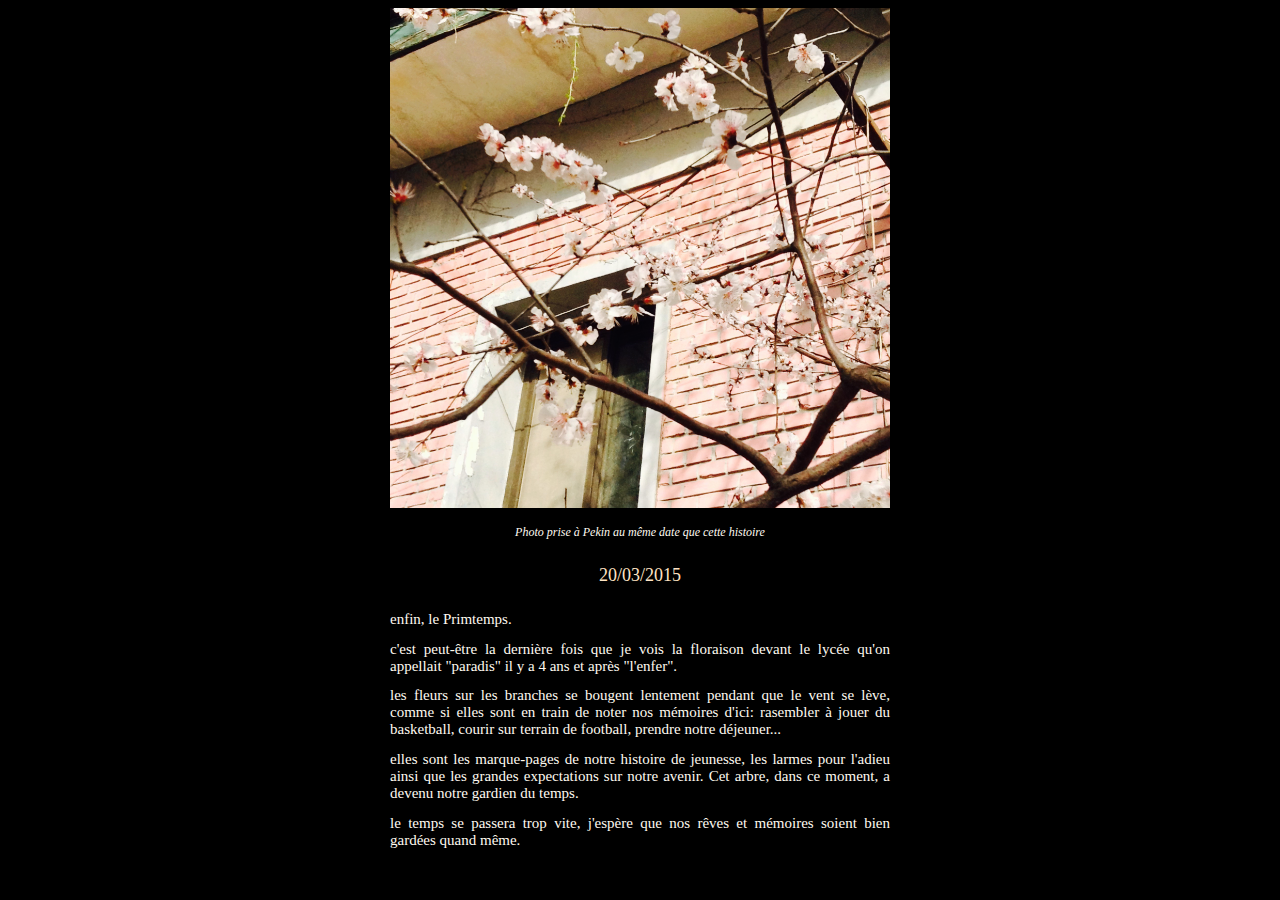
<file: 001.html>
<!doctype html>
<html>
<head> 
<meta charset="UTF-8">
    <title> 20/03/2015 </title>
    <link rel="stylesheet" type="text/css" href="styles.css"/>
<style class="link">
    a:link, a:visited {
        background-color: black;
        color: blanchedalmond;
        font-size: 15px;
        font-family: "Gill Sans";
        font-weight: 300;
        padding: 5px 10px;
        text-align: center;
        text-decoration: none;
        display: inline-block;
    }
    
    a:hover, a:active {
        color: lightblue;
    }
    </style>
    </head>
    
<body bgcolor="black" onload="myFunction">
    <img id="2003" class="imgClass" img src="img/2015-03-20%20150341.jpg" width="500" height="500"/>
    <p class="ClassTips"> <em> Photo prise à Pekin au même date que cette histoire </em> </p>
    <p class="date"> 20/03/2015 </p>
    <p class="Class1"> enfin, le <b>P</b>rimtemps. </p>
        <p class="Class1"> c'est peut-être la dernière fois qu<b>e</b> je vois la floraison devant le lycée qu'on appellait "paradis" il y a 4 ans et après "l'enfer".</p> 
        <p class="Class1"> les fleurs sur les br<b>a</b>nches se bougent lentement pendant que le vent se lève, comme si elles sont en train de noter nos mémoires d'ici: rasembler à jouer du basketball, courir sur terrain de football, prendre notre déjeuner... </p>
    <p class="Class1"> elles sont les marque-pages de notre histoire de jeunesse, les larmes pour l'adieu ainsi que les grandes expe<b>c</b>tations sur notre avenir. Cet arbre, dans ce moment, a devenu notre gardien du temps. </p>
        <p class="Class1"> le t<b>e</b>mps se passera trop vite, j'espère que nos rêves et mémoires soient bien gardées quand même. </p>
    <br>
    
    </body> 
</html>
</file>
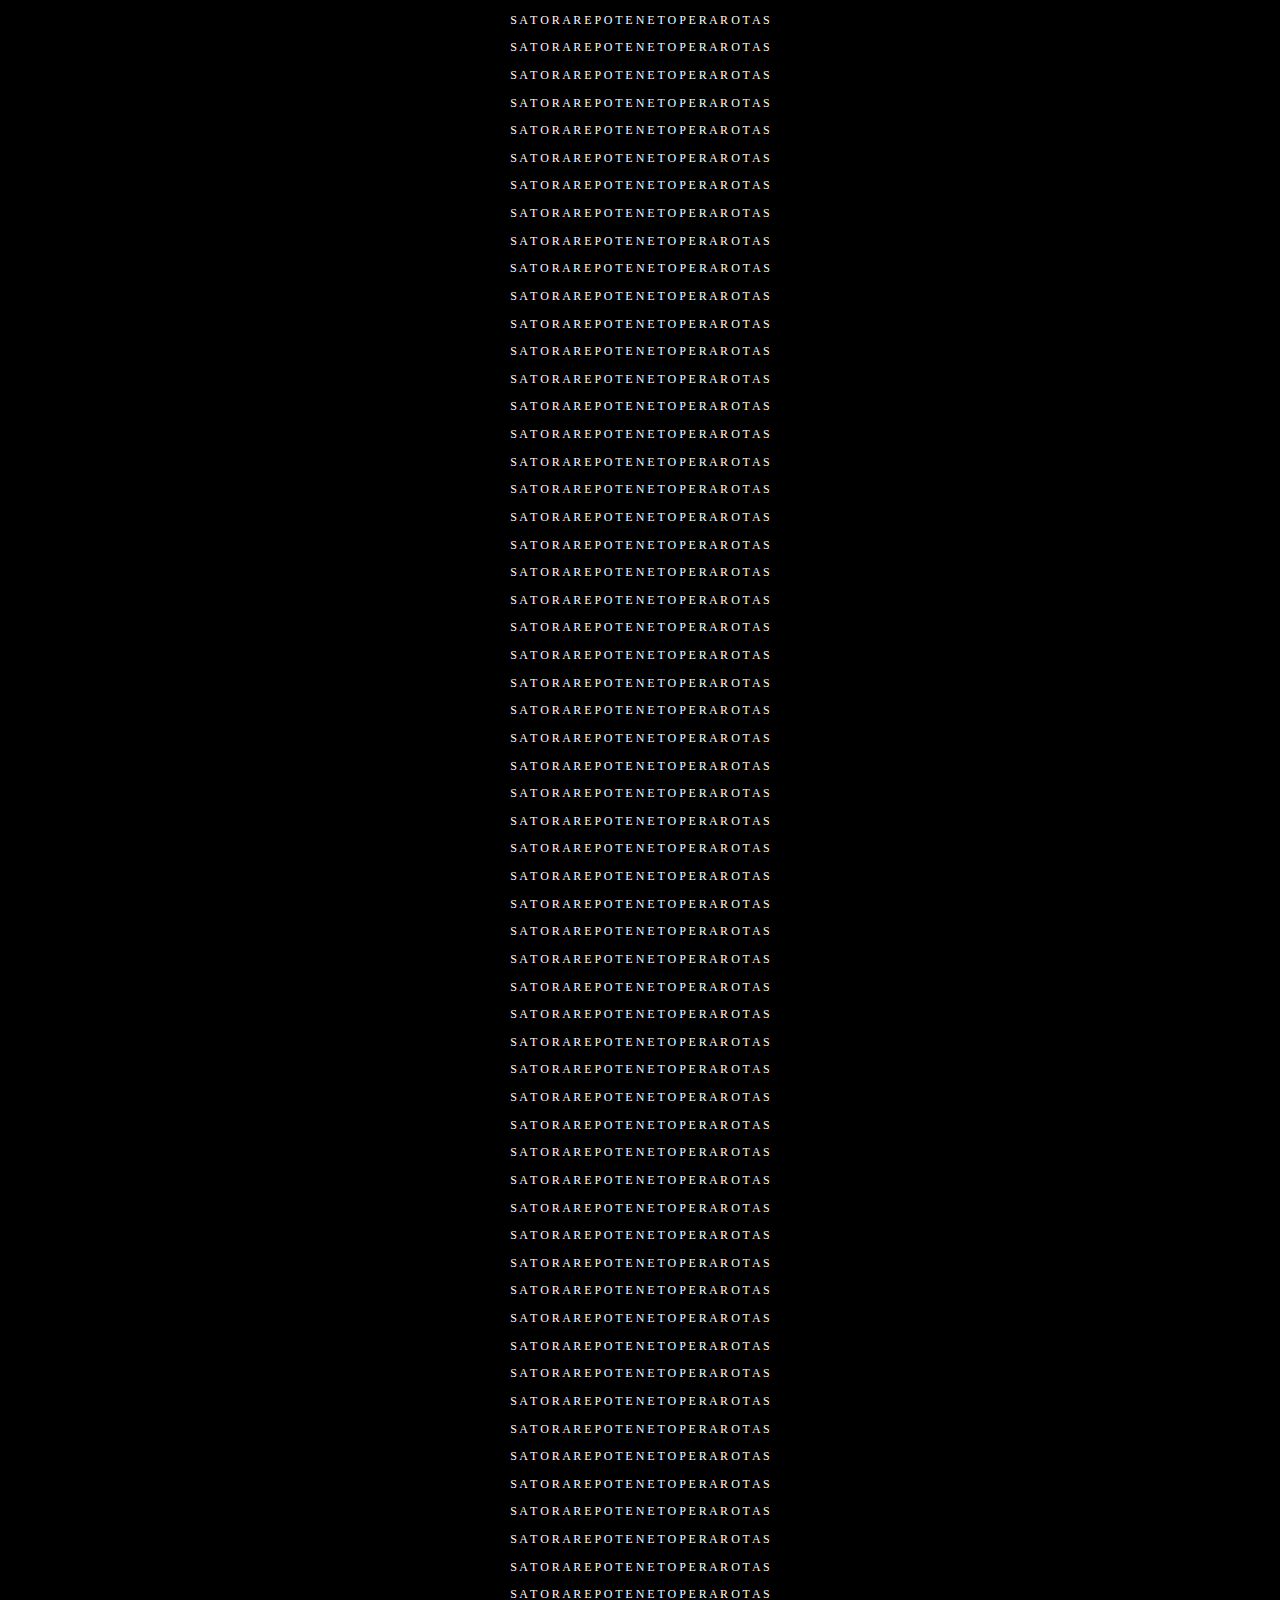
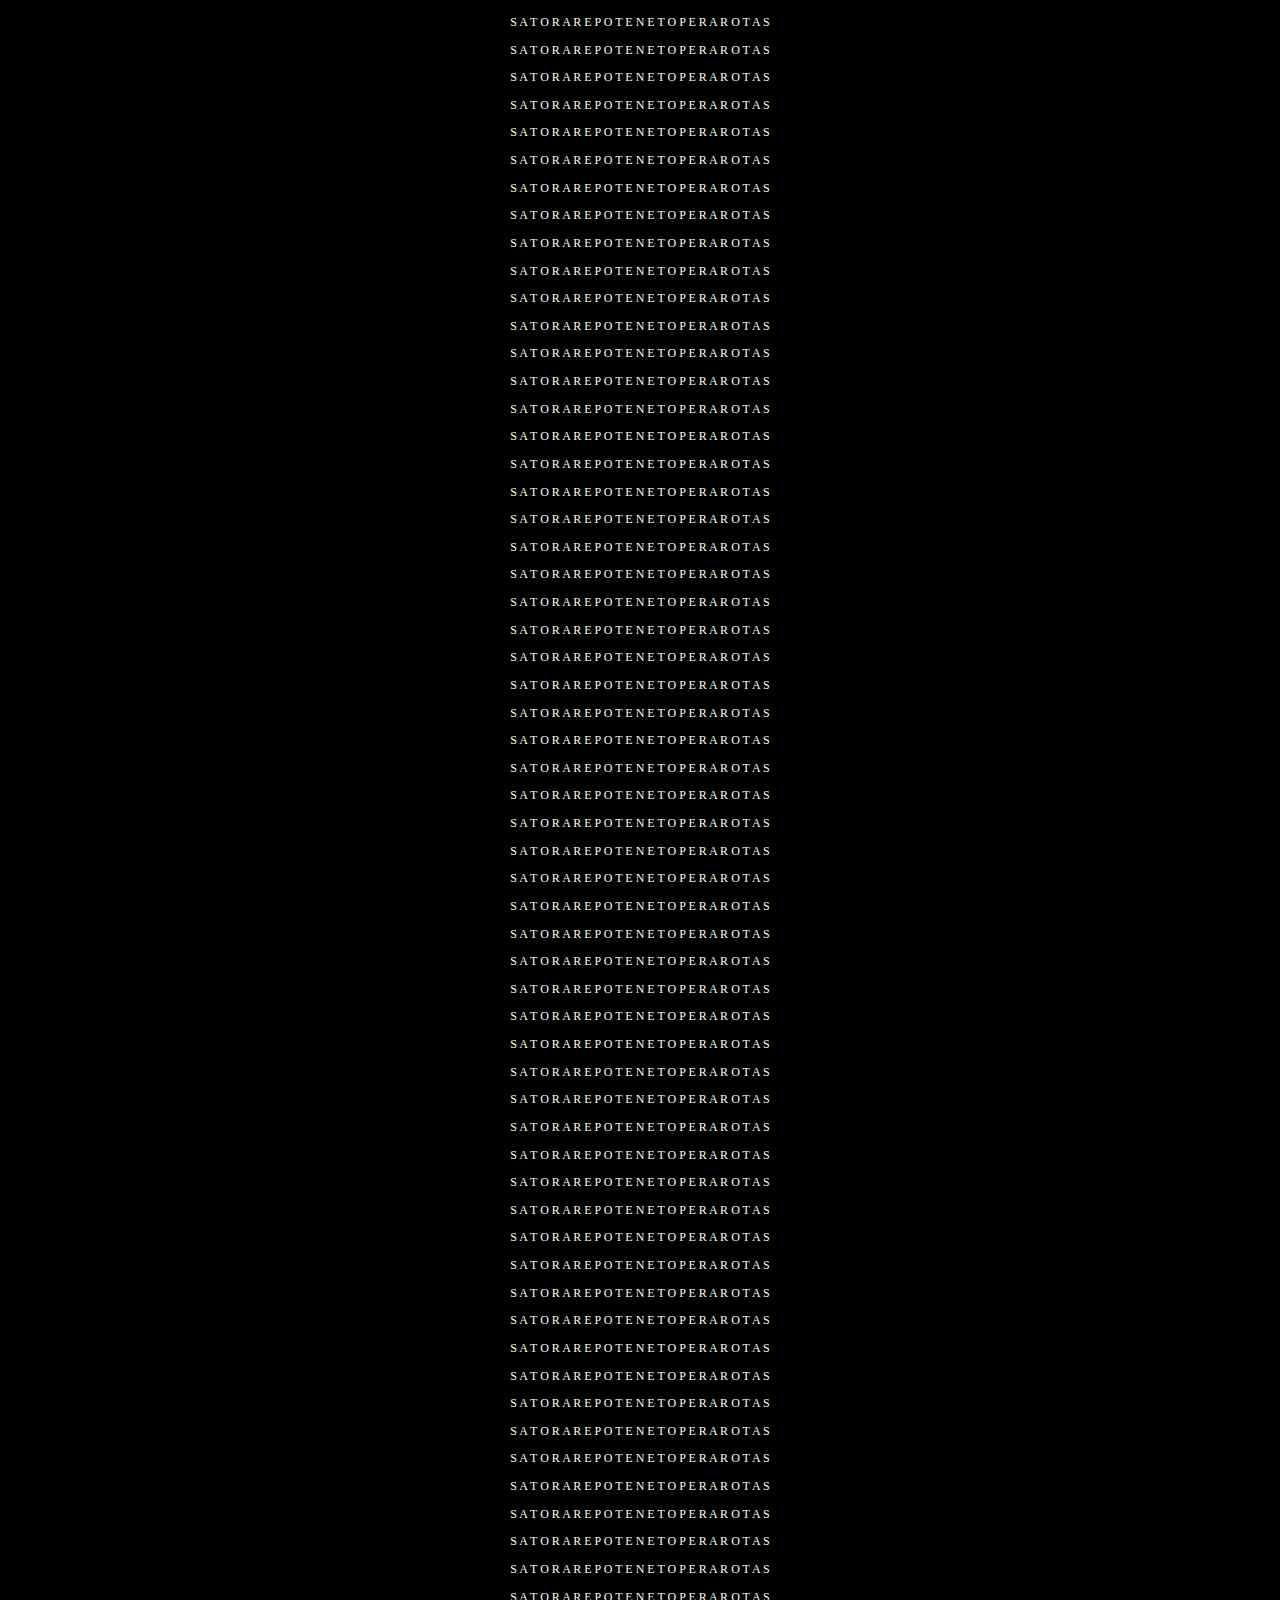
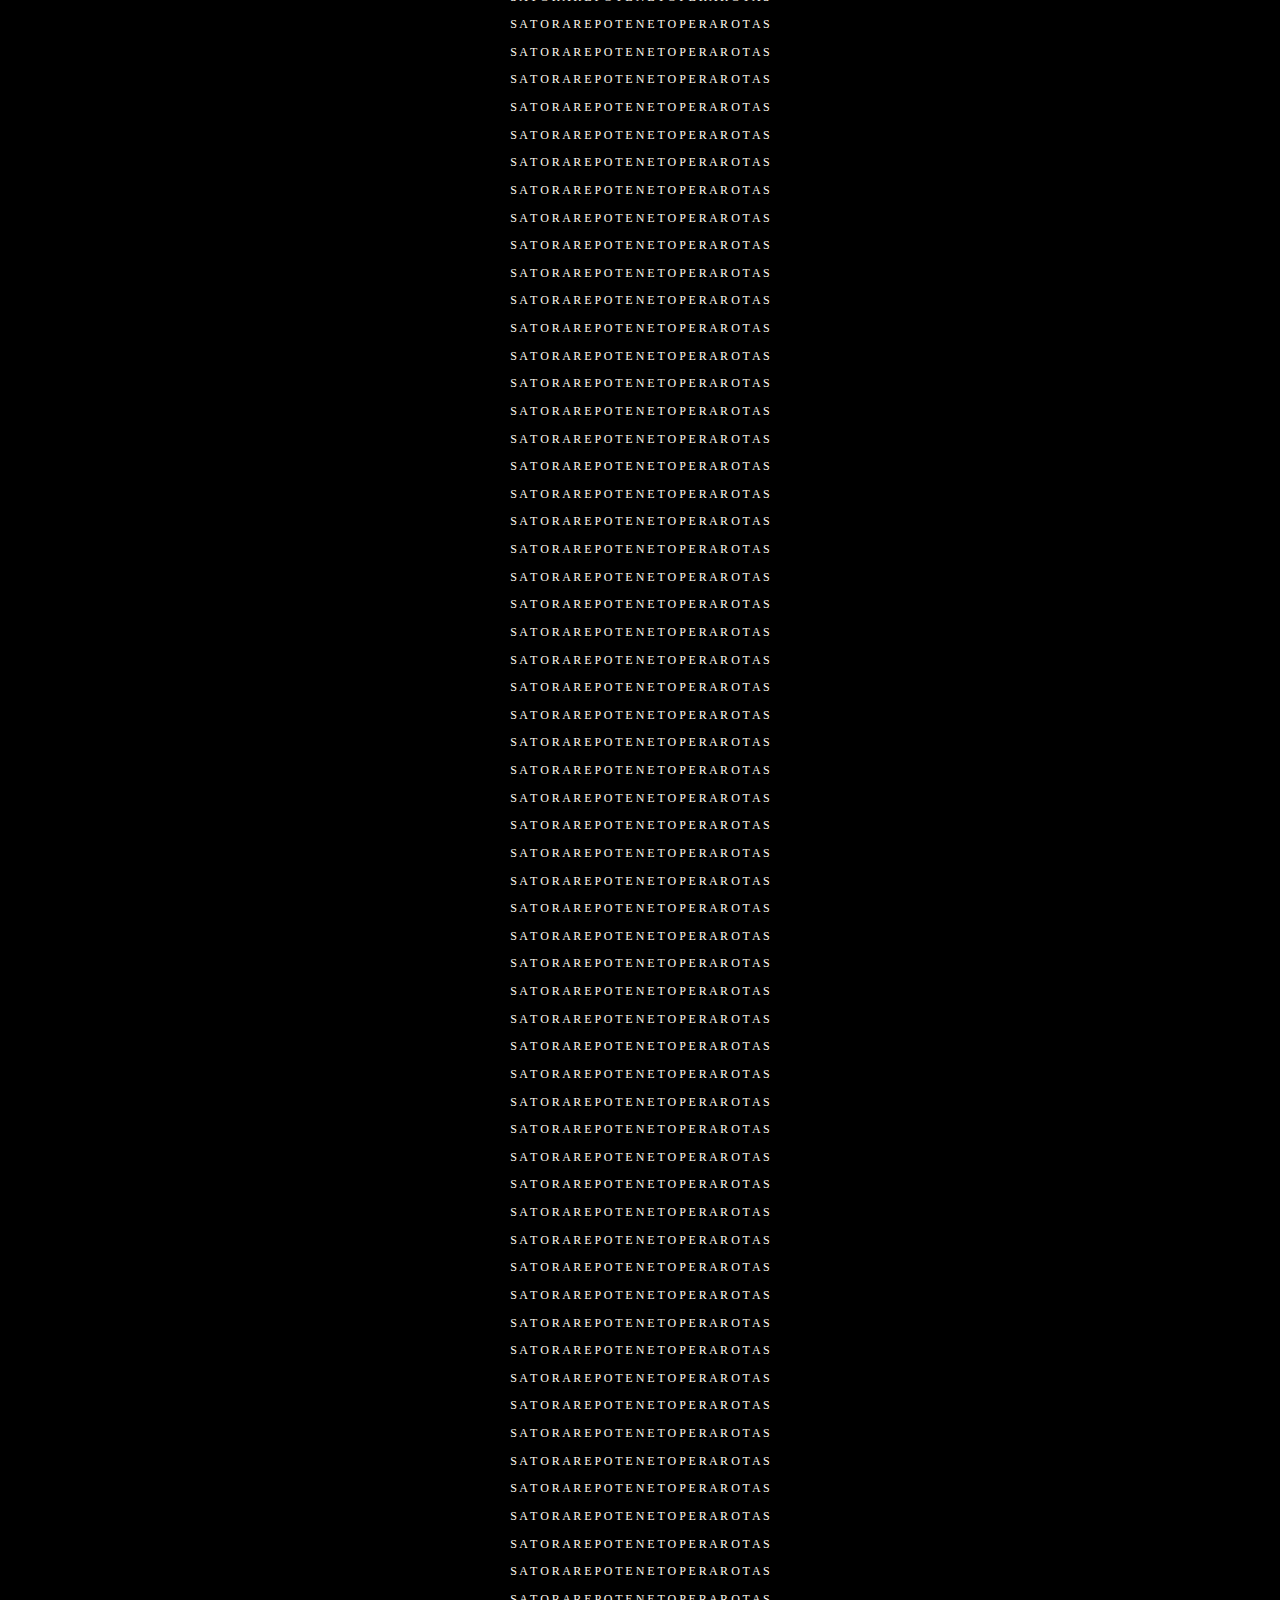
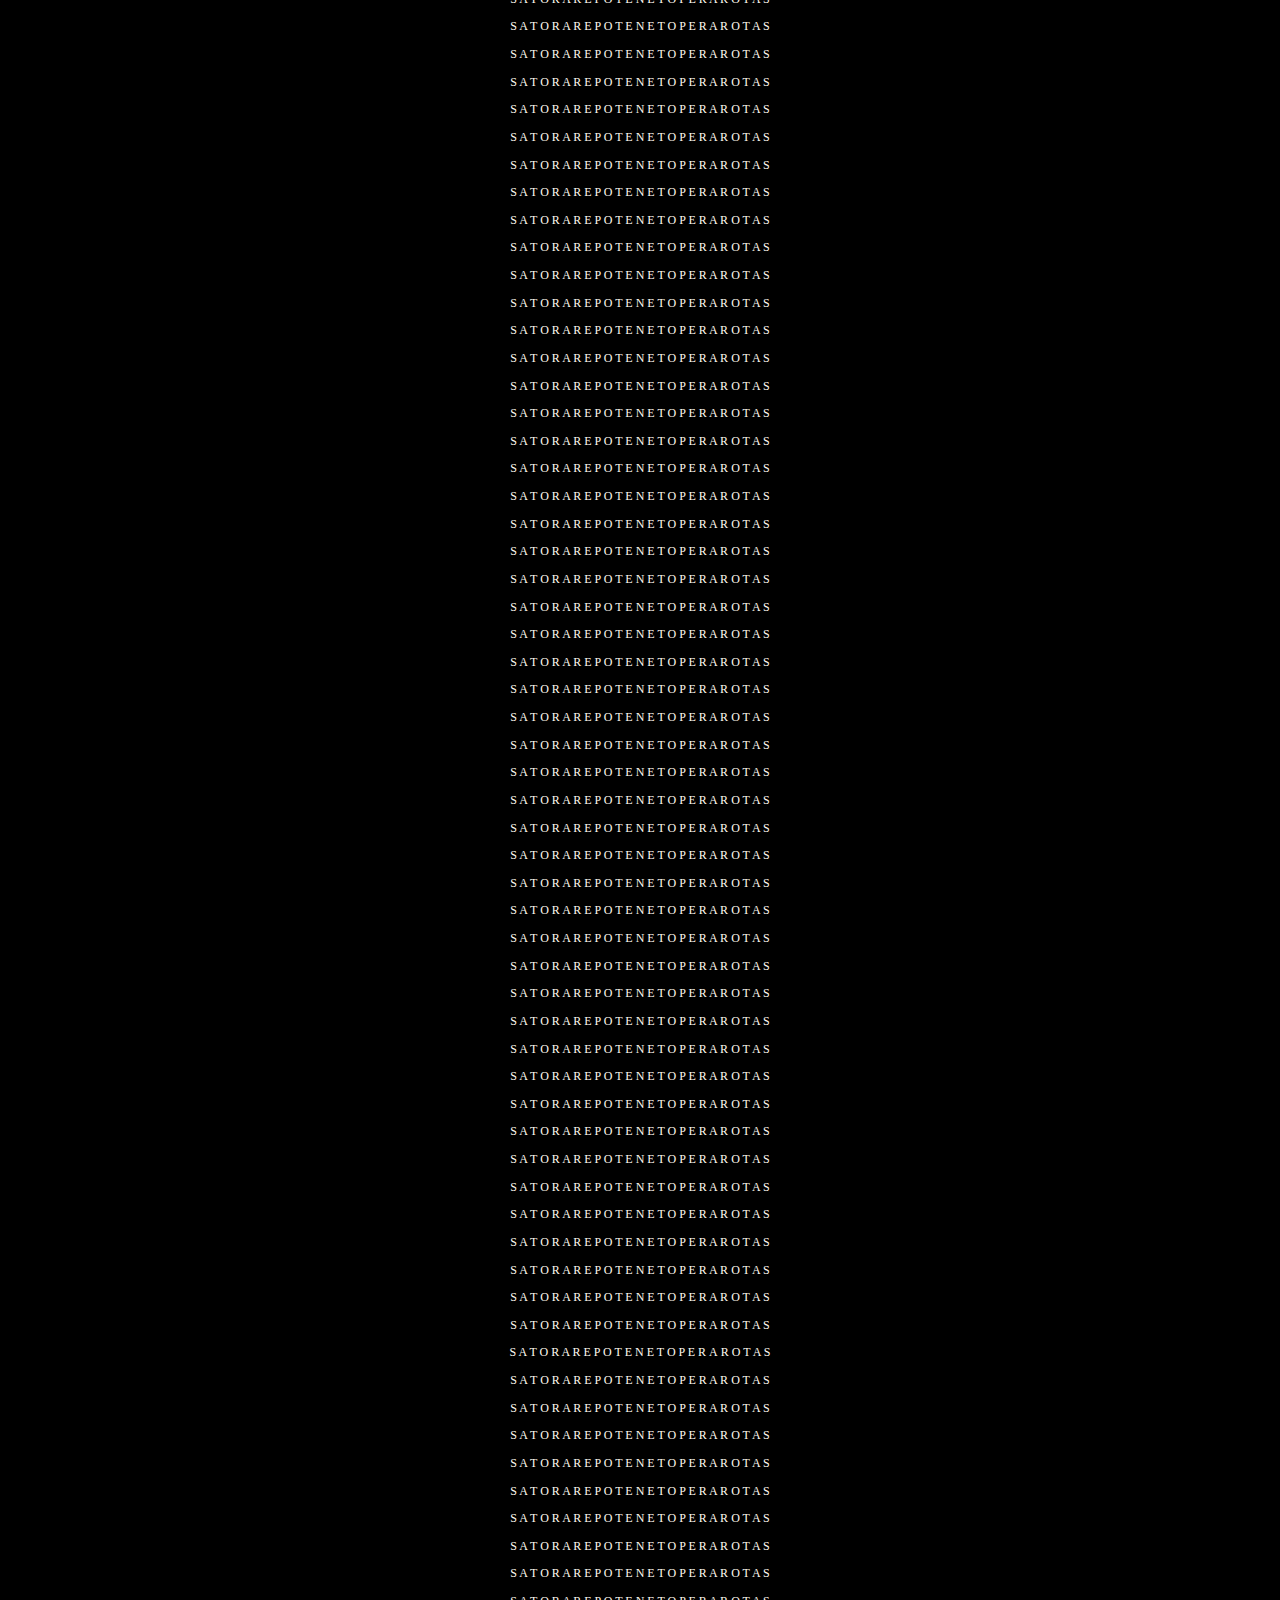
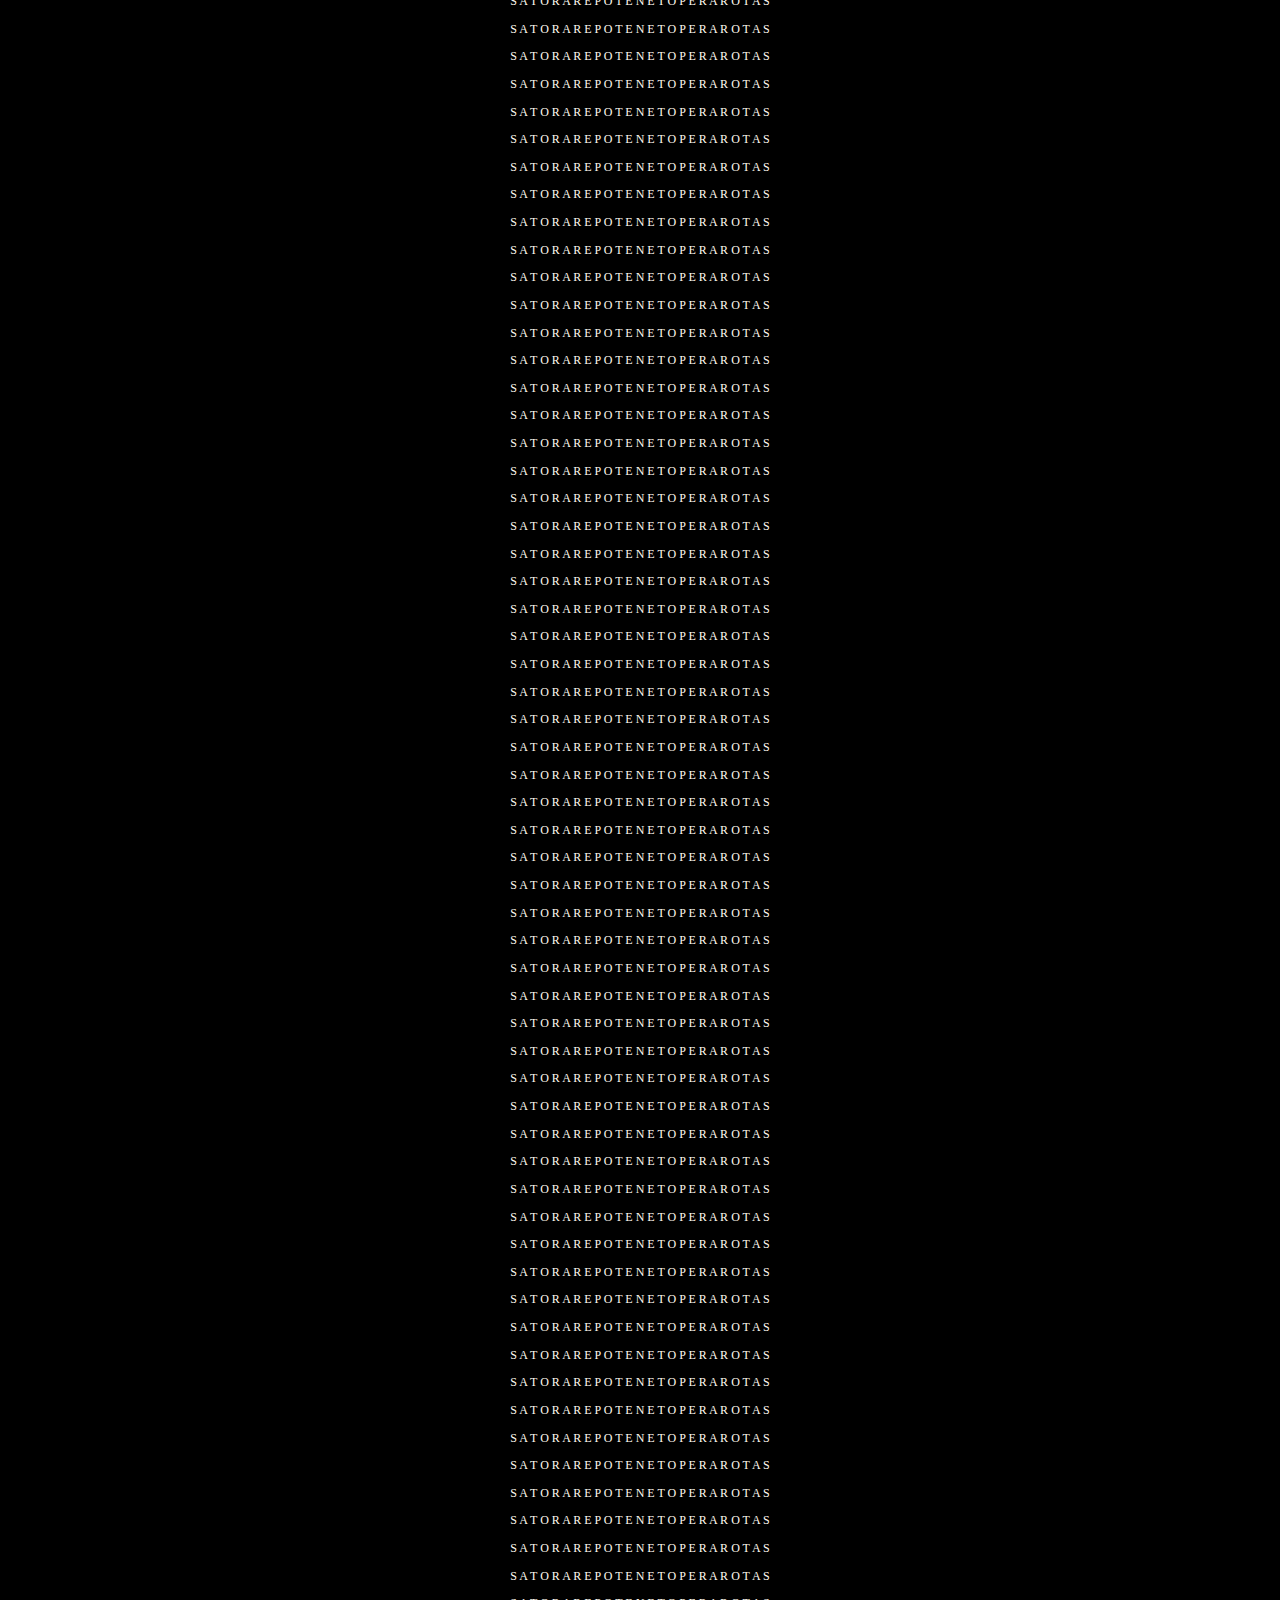
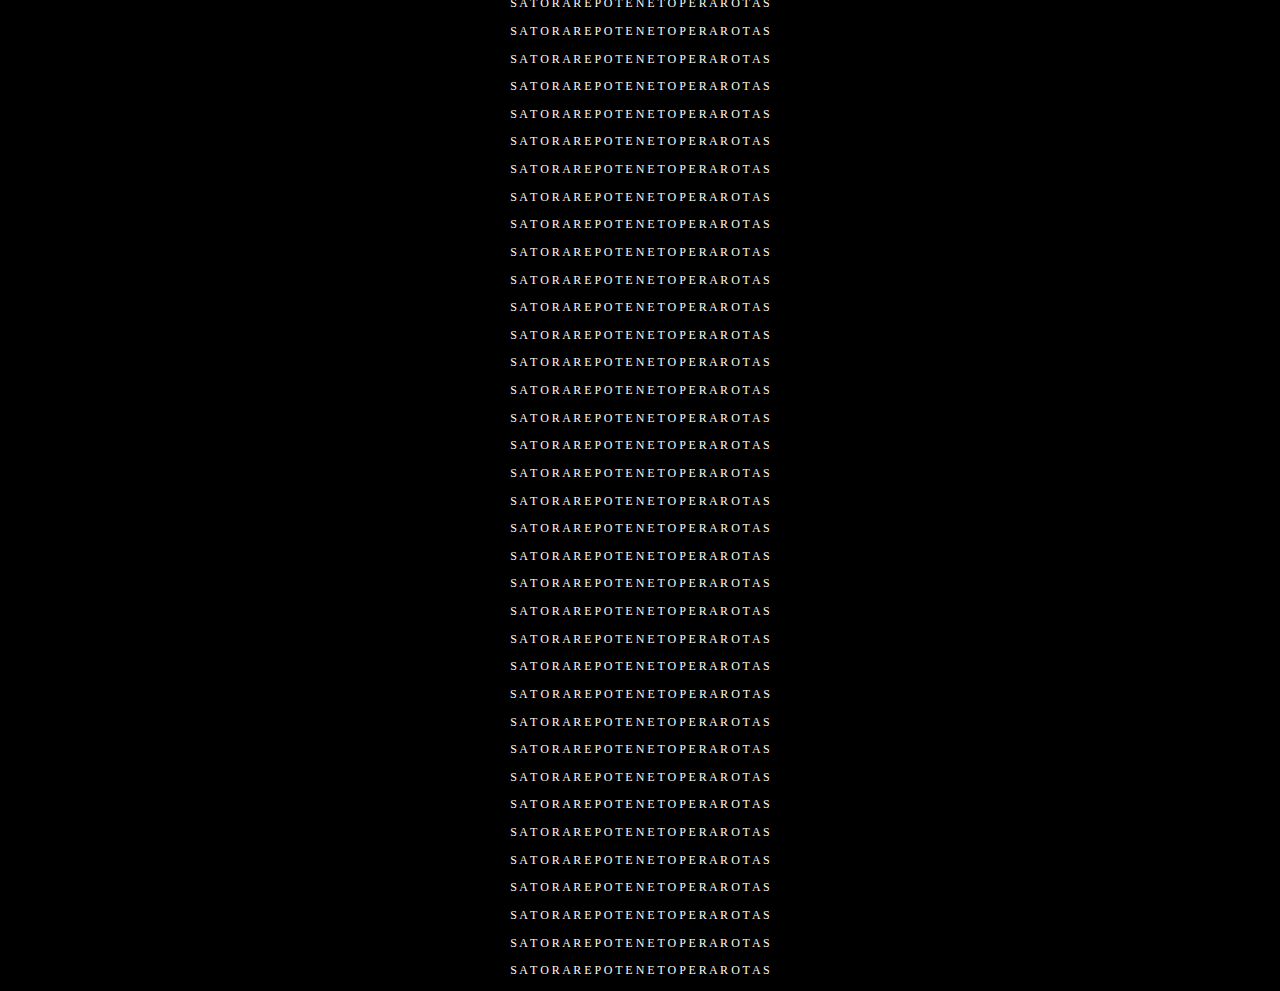
<file: 2012.html>
<!doctype html>
<html>
<head> 
<meta charset="UTF-8">
    <title> 08/10 </title>
    <link rel="stylesheet" type="text/css" href="styles.css"/>
<style class="link">
    a:link, a:visited {
        background-color: black;
        color: blanchedalmond;
        font-size: 15px;
        font-family: "Gill Sans";
        font-weight: 300;
        padding: 5px 10px;
        text-align: center;
        text-decoration: none;
        display: inline-block;
    }
    
    a:hover, a:active {
        color: lightblue;
    }
    </style>
    </head>
    
<body bgcolor="black" onload="myFunction">
    <p class="ClassTips"> S A T O R A R E P O T E N E T O P E R A R O T A S </p>
    <p class="ClassTips"> S A T O R A R E P O T E N E T O P E R A R O T A S </p>
    <p class="ClassTips"> S A T O R A R E P O T E N E T O P E R A R O T A S </p>
    <p class="ClassTips"> S A T O R A R E P O T E N E T O P E R A R O T A S </p>
    <p class="ClassTips"> S A T O R A R E P O T E N E T O P E R A R O T A S </p>
    <p class="ClassTips"> S A T O R A R E P O T E N E T O P E R A R O T A S </p>
    <p class="ClassTips"> S A T O R A R E P O T E N E T O P E R A R O T A S </p>
    <p class="ClassTips"> S A T O R A R E P O T E N E T O P E R A R O T A S </p>
    <p class="ClassTips"> S A T O R A R E P O T E N E T O P E R A R O T A S </p>
    <p class="ClassTips"> S A T O R A R E P O <b>T</b> E N E T O P E R A R O T A S </p>
    <p class="ClassTips"> S A T O R A R E P O T E N E T O P E R A R O T A S </p>
    <p class="ClassTips"> S A T O R A R E P O T E N E T O P E R A R O T A S </p>
    <p class="ClassTips"> S A T O R A R E P O T E N E T O P E R A R O T A S </p>
    <p class="ClassTips"> S A T O R A R E P O T E N E T O P E R A R O T A S </p>
    <p class="ClassTips"> S A T O R A R E P O T E N E T O P E R A R O T A S </p>
    <p class="ClassTips"> S A T O R A R E P O T E N E T O P E R A R O T A S </p>
    <p class="ClassTips"> S A T O R A R E P O T E N E T O P E R A R O T A S </p>
    <p class="ClassTips"> S A T O R A R E P O T E N E T O P E R A R O T A S </p>
    <p class="ClassTips"> S A T O R A R E P O T E N E T O P E R A R O T A S </p>
    <p class="ClassTips"> S A T O R A R E P O T E N E T O P E R A R O T A S </p>
    <p class="ClassTips"> S A T O R A R E P O T E N E T O P E R A R O T A S </p>
    <p class="ClassTips"> S A T O R A R E P O T E N E T O P E R A R O T A S </p>
    <p class="ClassTips"> S A T O R A R E P O T E N E T O P E R A R O T A S </p>
    <p class="ClassTips"> S A T O R A R E P O T E N E T O P E R A R O T A S </p>
    <p class="ClassTips"> S A T O R A R E P O T E N E T O P E R A R O T A S </p>
    <p class="ClassTips"> S A T O R A R E P O T E N E T O P E R A R O T A S </p>
    <p class="ClassTips"> S A T O R A R E P O T E N E T O P E R A R O T A S </p>
    <p class="ClassTips"> S A T O R A R E P O T E N E T O P E R A R O T A S </p>
    <p class="ClassTips"> S A T O R A R E P O T E N E T O P E R A R O T A S </p>
    <p class="ClassTips"> S A T O R A R E P O T E N E T O P E R A R O T A S </p>
    <p class="ClassTips"> S A T O R A R E P O T E N E T O P E R A R O T A S </p>
    <p class="ClassTips"> S A T O R A R E P O T E N E T O P E R A R O T A S </p>
    <p class="ClassTips"> S A T O R A R E P O T E N E T O P E R A R O T A S </p>
    <p class="ClassTips"> S A T O R A R E P O T E N E T O P E R A R O T A S </p>
    <p class="ClassTips"> S A T O R A R E P O T E N E T O P E R A R O T A S </p>
    <p class="ClassTips"> S A T O R A R E P O T E N E T O P E R A R O T A S </p>
    <p class="ClassTips"> S A T O R A R E P O T E N E T O P E R A R O T A S </p>
    <p class="ClassTips"> S A T O R A R E P O T E N E T O P E R A R O T A S </p>
    <p class="ClassTips"> S A T O R A R E P O T E N E T O P E R A R O T A S </p>
    <p class="ClassTips"> S A T O R A R E P O T E N E T O P E R A R O T A S </p>
    <p class="ClassTips"> S A T O R A R E P O T E N E T O P E R A R O T A S </p>
    <p class="ClassTips"> S A T O R A R E P O T E N E T O P E R A R O T A S </p>
    <p class="ClassTips"> S A T O R A R E P O T E N E T O P E R A R O T A S </p>
    <p class="ClassTips"> S A T O R A R E P O T E N E T O P E R A R O T A S </p>
    <p class="ClassTips"> S A T O R A R E P O T E N E T O P E R A R O T A S </p>
    <p class="ClassTips"> S A T O R A R E P O T E N E T O P E R A R O T A S </p>
    <p class="ClassTips"> S A T O R A R E P O T E N E T O P E R A R O T A S </p>
    <p class="ClassTips"> S A T O R A R E P O T E N E T O P E R A R O T A S </p>
    <p class="ClassTips"> S A T O R A R E P O T E N E T O P E R A R O T A S </p>
    <p class="ClassTips"> S A T O R A R E P O T E N E T O P E R A R O T A S </p>
    <p class="ClassTips"> S A T O R A R E P O T E N E T O P E R A R O T A S </p>
    <p class="ClassTips"> S A T O R A R E P O T E N E T O P E R A R O T A S </p>
    <p class="ClassTips"> S A T O R A R E P O T E N E T O P E R A R O T A S </p>
    <p class="ClassTips"> S A T O R A R E P O T E N E T O P E R A R O T A S </p>
    <p class="ClassTips"> S A T O R A R E P O T E N E T O P E R A R O T A S </p>
    <p class="ClassTips"> S A T O R A R E P O T E N E T O P E R A R O T A S </p>
    <p class="ClassTips"> S A T O R A R E P O T E N E T O P E R A R O T A S </p>
    <p class="ClassTips"> S A T O R A R E P O T E N E T O P E R A R O T A S </p>
    <p class="ClassTips"> S A T O R A R E P O T E N E T O P E R A R O T A S </p>
    <p class="ClassTips"> S A T O R A R E P O T E N E T O P E R A R O T A S </p>
    <p class="ClassTips"> S A T O R A R E P O T E N E T O P E R A R O T A S </p>
    <p class="ClassTips"> S A T O R A R E P O T E N E T O P E R A R O T A S </p>
    <p class="ClassTips"> S A T O R A R E P O T E N E T O P E R A R O T A S </p>
    <p class="ClassTips"> S A T O R A R E P O T E N E T O P E R A R O T A S </p>
    <p class="ClassTips"> S A T O R A R E P O T E N E T O P E R A R O T A S </p>
    <p class="ClassTips"> S A T O R A R E P O T E N E T O P E R A R O T A S </p>
    <p class="ClassTips"> S A T O R A R E P O T E N E T O P E R A R O T A S </p>
    <p class="ClassTips"> S A T O R A R E P O T E N E T O P E R A R O T A S </p>
    <p class="ClassTips"> S A T O R A R E P O T E N E T O P E R A R O T A S </p>
    <p class="ClassTips"> S A T O R A R E P O T E N E T O P E R A R O T A S </p>
    <p class="ClassTips"> S A T O R A R E P O T E N E T O P E R A R O T A S </p>
    <p class="ClassTips"> S A T O R A R E P O T E N E T O P E R A R O T A S </p>
    <p class="ClassTips"> S A T O R A R E P O T E N E T O P E R A R O T A S </p>
    <p class="ClassTips"> S A T O R A R E P O T E N E T O P E R A R O T A S </p>
    <p class="ClassTips"> S A T O R A R E P O T E N E T O P E R A R O T A S </p>
    <p class="ClassTips"> S A T O R A R E P O T E N E T O P E R A R O T A S </p>
    <p class="ClassTips"> S A T O R A R E P O T E N E T O P E R A R O T A S </p>
    <p class="ClassTips"> S A T O R A R E P O T E N E T O P E R A R O T A S </p>
    <p class="ClassTips"> S A T O R A R E P O T E N E T O P E R A R O T A S </p>
    <p class="ClassTips"> S A T O R A R E P O T E N E T O P E R A R O T A S </p>
    <p class="ClassTips"> S A T O R A R E P O T E N E T O P E R A R O T A S </p>
    <p class="ClassTips"> S A T O R A R E P O T E N E T O P E R A R O T A S </p>
    <p class="ClassTips"> S A T O R A R E P O T E N E T O P E R A R O T A S </p>
    <p class="ClassTips"> S A T O R A R E P O T E N E T O P E R A R O T A S </p>
    <p class="ClassTips"> S A T O R A R E P O T E N E T O P E R A R O T A S </p>
    <p class="ClassTips"> S A T O R A R E P O T E N E T O P E R A R O T A S </p>
    <p class="ClassTips"> S A T O R A R E P O T E N E T O P E R A R O T A S </p>
    <p class="ClassTips"> S A T O R A R E P O T E N E T O P E R A R O T A S </p>
    <p class="ClassTips"> S A T O R A R E P O T E N E T O P E R A R O T A S </p>
    <p class="ClassTips"> S A T O R A R E P O T E N E T O P E R A R O T A S </p>
    <p class="ClassTips"> S A T O R A R E P O T E N E T O P E R A R O T A S </p>
    <p class="ClassTips"> S A T O R A R E P O T E N E T O P E R A R O T A S </p>
    <p class="ClassTips"> S A T O R A R E P O T E N E T O P E R A R O T A S </p>
    <p class="ClassTips"> S A T O R A R E P O T E N E T O P E R A R O T A S </p>
    <p class="ClassTips"> S A T O R A R E P O T E N E T O P E R A R O T A S </p>
    <p class="ClassTips"> S A T O R A R E P O T E N E T O P E R A R O T A S </p>
    <p class="ClassTips"> S A T O R A R E P O T E N E T O P E R A R O T A S </p>
    <p class="ClassTips"> S A T O R A R E P O T E N E T O P E R A R O T A S </p>
    <p class="ClassTips"> S A T O R A R E P O T E N E T O P E R A R O T A S </p>
    <p class="ClassTips"> S A T O R A R E P O T E N E T O P E R A R O T A S </p>
    <p class="ClassTips"> S A T O R A R E P O T E N E T O P E R A R O T A S </p>
    <p class="ClassTips"> S A T O R A R E P O T E N E T O P E R A R O T A S </p>
    <p class="ClassTips"> S A T O R A R E P O T E N E T O P E R A R O T A S </p>
    <p class="ClassTips"> S A T O R A R E P O T E N E T O P E R A R O T A S </p>
    <p class="ClassTips"> S A T O R A R E P O T E N E T O P E R A R O T A S </p>
    <p class="ClassTips"> S A T O R A R E P O T E N E T O P E R A R O T A S </p>
    <p class="ClassTips"> S A T O R A R E P O T E N E T O P E R A R O T A S </p>
    <p class="ClassTips"> S A T O R A R E P O T E N E T O P E R A R O T A S </p>
    <p class="ClassTips"> S A T O R A R E P O T E N E T O P E R A R O T A S </p>
    <p class="ClassTips"> S A T O R A R E P O T E N E T O P E R A R O T A S </p>
    <p class="ClassTips"> S A T O R A R E P O T E N E T O P E R A R O T A S </p>
    <p class="ClassTips"> S A T O R A R E P O T E N E T O P E R A R O T A S </p>
    <p class="ClassTips"> S A T O R A R E P O T E N E T O P E R A R O T A S </p>
    <p class="ClassTips"> S A T O R A R E P O T E N E T O P E R A R O T A S </p>
    <p class="ClassTips"> S A T O R A R E P O T E N E T O P E R A R O T A S </p>
    <p class="ClassTips"> S A T O R A R E P O T E N E T O P E R A R O T A S </p>
    <p class="ClassTips"> S A T O R A R E P O T E N E T O P E R A R O T A S </p>
    <p class="ClassTips"> S A T O R A R E P O T E N E T O P E R A R O T A S </p>
    <p class="ClassTips"> S A T O R A R E P O T E N E T O P E R A R O T A S </p>
    <p class="ClassTips"> S A T O R A R E P O T E N E T O P E R A R O T A S </p>
    <p class="ClassTips"> S A T O R A R E P O T E N E T O P E R A R O T A S </p>
    <p class="ClassTips"> S A T O R A R E P O T E N E T O P E R A R O T A S </p>
    <p class="ClassTips"> S A T O R A R E P O T E N E T O P E R A R O T A S </p>
    <p class="ClassTips"> S A T O R A R E P O T E N E T O P E R A R O T A S </p>
    <p class="ClassTips"> S A T O R A R E P O T E N E T O P E R A R O T A S </p>
    <p class="ClassTips"> S A T O R A R E P O T E N E T O P E R A R O T A S </p>
    <p class="ClassTips"> S A T O R A R E P O T E N E T O P E R A R O T A S </p>
    <p class="ClassTips"> S A T O R A R E P O T E N E T O P E R A R O T A S </p>
    <p class="ClassTips"> S A T O R A R E P O T E N E T O P E R A R O T A S </p>
    <p class="ClassTips"> S A T O R A R E P O T E N E T O P E R A R O T A S </p>
    <p class="ClassTips"> S A T O R A R E P O T E N E T O P E R A R O T A S </p>
    <p class="ClassTips"> S A T O R A R E P O T E N E T O P E R A R O T A S </p>
    <p class="ClassTips"> S A T O R A R E P O T E N E T O P E R A R O T A S </p>
    <p class="ClassTips"> S A T O R A R E P O T E N E T O P E R A R O T A S </p>
    <p class="ClassTips"> S A T O R A R E P O T E N E T O P E R A R O T A S </p>
    <p class="ClassTips"> S A T O R A R E P O T E N E T O P E R A R O T A S </p>
    <p class="ClassTips"> S A T O R A R E P O T E N E T O P E R A R O T A S </p>
    <p class="ClassTips"> S A T O R A R E P O T E N E T O P E R A R O T A S </p>
    <p class="ClassTips"> S A T O R A R E P O T E N E T O P E R A R O T A S </p>
    <p class="ClassTips"> S A T O R A R E P O T E N E T O P E R A R O T A S </p>
    <p class="ClassTips"> S A T O R A R E P O T E N E T O P E R A R O T A S </p>
    <p class="ClassTips"> S A T O R A R E P O T E N E T O P E R A R O T A S </p>
    <p class="ClassTips"> S A T O R A R E P O T E N E T O P E R A R O T A S </p>
    <p class="ClassTips"> S A T O R A R E P O T E N E T O P E R A R O T A S </p>
    <p class="ClassTips"> S A T O R A R E P O T E N E T O P E R A R O T A S </p>
    <p class="ClassTips"> S A T O R A R E P O T E N E T O P E R A R O T A S </p>
    <p class="ClassTips"> S A T O R A R E P O T E N E T O P E R A R O T A S </p>
    <p class="ClassTips"> S A T O R A R E P O T E N E T O P E R A R O T A S </p>
    <p class="ClassTips"> S A T O R A R E P O T E N E T O P E R A R O T A S </p>
    <p class="ClassTips"> S A T O R A R E P O T E N E T O P E R A R O T A S </p>
    <p class="ClassTips"> S A T O R A R E P O T E N E T O P E R A R O T A S </p>
    <p class="ClassTips"> S A T O R A R E P O T E N E T O P E R A R O T A S </p>
    <p class="ClassTips"> S A T O R A R E P O T E N E T O P E R A R O T A S </p>
    <p class="ClassTips"> S A T O R A R E P O T E N E T O P E R A R O T A S </p>
    <p class="ClassTips"> S A T O R A R E P O T E N E T O P E R A R O T A S </p>
    <p class="ClassTips"> S A T O R A R E P O T E N E T O P E R A R O T A S </p>
    <p class="ClassTips"> S A T O R A R E P O T E N E T O P E R A R O T A S </p>
    <p class="ClassTips"> S A T O R A R E P O T E N E T O P E R A R O T A S </p>
    <p class="ClassTips"> S A T O R A R E P O T E N E T O P E R A R O T A S </p>
    <p class="ClassTips"> S A T O R A R E P O T E N E T O P E R A R O T A S </p>
    <p class="ClassTips"> S A T O R A R E P O T E N E T O P E R A R O T A S </p>
    <p class="ClassTips"> S A T O R A R E P O T E N E T O P E R A R O T A S </p>
    <p class="ClassTips"> S A T O R A R E P O T E N E T O P E R A R O T A S </p>
    <p class="ClassTips"> S A T O R A R E P O T E N E T O P E R A R O T A S </p>
    <p class="ClassTips"> S A T O R A R E P O T E N E T O P E R A R O T A S </p>
    <p class="ClassTips"> S A T O R A R E P O T E N E T O P E R A R O T A S </p>
    <p class="ClassTips"> S A T O R A R E P O T E N E T O P E R A R O T A S </p>
    <p class="ClassTips"> S A T O R A R E P O T E N E T O P E R A R O T A S </p>
    <p class="ClassTips"> S A T O R A R E P O T E N E T O P E R A R O T A S </p>
    <p class="ClassTips"> S A T O R A R E P O T E N E T O P E R A R O T A S </p>
    <p class="ClassTips"> S A T O R A R E P O T E N E T O P E R A R O T A S </p>
    <p class="ClassTips"> S A T O R A R E P O T E N E T O P E R A R O T A S </p>
    <p class="ClassTips"> S A T O R A R E P O T E N E T O P E R A R O T A S </p>
    <p class="ClassTips"> S A T O R A R E P O T E N E T O P E R A R O T A S </p>
    <p class="ClassTips"> S A T O R A R E P O T E N E T O P E R A R O T A S </p>
    <p class="ClassTips"> S A T O R A R E P O T E N E T O P E R A R O T A S </p>
    <p class="ClassTips"> S A T O R A R E P O T E N E T O P E R A R O T A S </p>
    <p class="ClassTips"> S A T O R A R E P O T E N E T O P E R A R O T A S </p>
    <p class="ClassTips"> S A T O R A R E P O T E N E T O P E R A R O T A S </p>
    <p class="ClassTips"> S A T O R A R E P O T E N E T O P E R A R O T A S </p>
    <p class="ClassTips"> S A T O R A R E P O T E N E T O P E R A R O T A S </p>
    <p class="ClassTips"> S A T O R A R E P O T E N E T O P E R A R O T A S </p>
    <p class="ClassTips"> S A T O R A R E P O T E N E T O P E R A R O T A S </p>
    <p class="ClassTips"> S A T O R A R E P O T E N E T O P E R A R O T A S </p>
    <p class="ClassTips"> S A T O R A R E P O T E N E T O P E R A R O T A S </p>
    <p class="ClassTips"> S A T O R A R E P O T E N E T O P E R A R O T A S </p>
    <p class="ClassTips"> S A T O R A R E P O T E N E T O P E R A R O T A S </p>
    <p class="ClassTips"> S A T O R A R E P O T E N E T O P E R A R O T A S </p>
    <p class="ClassTips"> S A T O R A R E P O T E N E T O P E R A R O T A S </p>
    <p class="ClassTips"> S A T O R A R E P O T E N E T O P E R A R O T A S </p>
    <p class="ClassTips"> S A T O R A R E P O T E N E T O P E R A R O T A S </p>
    <p class="ClassTips"> S A T O R A R E P O T E N E T O P E R A R O T A S </p>
    <p class="ClassTips"> S A T O R A R E P O T E N E T O P E R A R O T A S </p>
    <p class="ClassTips"> S A T O R A R E P O T E N E T O P E R A R O T A S </p>
    <p class="ClassTips"> S A T O R A R E P O T E N E T O P E R A R O T A S </p>
    <p class="ClassTips"> S A T O R A R E P O T E N E T O P E R A R O T A S </p>
    <p class="ClassTips"> S A T O R A R E P O T E N E T O P E R A R O T A S </p>
    <p class="ClassTips"> S A T O R A R E P O T E N E T O P E R A R O T A S </p>
    <p class="ClassTips"> S A T O R A R E P O T E N E T O P E R A R O T A S </p>
    <p class="ClassTips"> S A T O R A R E P O T E N E T O P E R A R O T A S </p>
    <p class="ClassTips"> S A T O R A R E P O T E N E T O P E R A R O T A S </p>
    <p class="ClassTips"> S A T O R A R E P O T E N E T O P E R A R O T A S </p>
    <p class="ClassTips"> S A T O R A R E P O T E N E T O P E R A R O T A S </p>
    <p class="ClassTips"> S A T O R A R E P O T E N E T O P E R A R O T A S </p>
    <p class="ClassTips"> S A T O R A R E P O T E N E T O P E R A R O T A S </p>
    <p class="ClassTips"> S A T O R A R E P O T E N E T O P E R A R O T A S </p>
    <p class="ClassTips"> S A T O R A R E P O T E N E T O P E R A R O T A S </p>
    <p class="ClassTips"> S A T O R A R E P O T E N E T O P E R A R O T A S </p>
    <p class="ClassTips"> S A T O R A R E P O T E N E T O P E R A R O T A S </p>
    <p class="ClassTips"> S A T O R A R E P O T E N E T O P E R A R O T A S </p>
    <p class="ClassTips"> S A T O R A R E P O T E N E T O P E R A R O T A S </p>
    <p class="ClassTips"> S A T O R A R E P O T E N E T O P E R A R O T A S </p>
    <p class="ClassTips"> S A T O R A R E P O T E N E T O P E R A R O T A S </p>
    <p class="ClassTips"> S A T O R A R E P O T E N E T O P E R A R O T A S </p>
    <p class="ClassTips"> S A T O R A R E P O T E N E T O P E R A R O T A S </p>
    <p class="ClassTips"> S A T O R A R E P O T E N E T O P E R A R O T A S </p>
    <p class="ClassTips"> S A T O R A R E P O T E N E T O P E R A R O T A S </p>
    <p class="ClassTips"> S A T O R A R E P O T E N E T O P E R A R O T A S </p>
    <p class="ClassTips"> S A T O R A R E P O T E N E T O P E R A R O T A S </p>
    <p class="ClassTips"> S A T O R A R E P O T E N E T O P E R A R O T A S </p>
    <p class="ClassTips"> S A T O R A R E P O T E N E T O P E R A R O T A S </p>
    <p class="ClassTips"> S A T O R A R E P O T E N E T O P E R A R O T A S </p>
    <p class="ClassTips"> S A T O R A R E P O T E N E T O P E R <b>A</b> R O T A S </p>
    <p class="ClassTips"> S A T O R A R E P O T E N E T O P E R A R O T A S </p>
    <p class="ClassTips"> S A T O R A R E P O T E N E T O P E R A R O T A S </p>
    <p class="ClassTips"> S A T O R A R E P O T E N E T O P E R A R O T A S </p>
    <p class="ClassTips"> S A T O R A R E P O T E N E T O P E R A R O T A S </p>
    <p class="ClassTips"> S A T O R A R E P O T E N E T O P E R A R O T A S </p>
    <p class="ClassTips"> S A T O R A R E P O T E N E T O P E R A R O T A S </p>
    <p class="ClassTips"> S A T O R A R E P O T E N E T O P E R A R O T A S </p>
    <p class="ClassTips"> S A T O R A R E P O T E N E T O P E R A R O T A S </p>
    <p class="ClassTips"> S A T O R A R E P O T E N E T O P E R A R O T A S </p>
    <p class="ClassTips"> S A T O R A R E P O T E N E T O P E R A R O T A S </p>
    <p class="ClassTips"> S A T O R A R E P O T E N E T O P E R A R O T A S </p>
    <p class="ClassTips"> S A T O R A R E P O T E N E T O P E R A R O T A S </p>
    <p class="ClassTips"> S A T O R A R E P O T E N E T O P E R A R O T A S </p>
    <p class="ClassTips"> S A T O R A R E P O T E N E T O P E R A R O T A S </p>
    <p class="ClassTips"> S A T O R A R E P O T E N E T O P E R A R O T A S </p>
    <p class="ClassTips"> S A T O R A R E P O T E N E T O P E R A R O T A S </p>
    <p class="ClassTips"> S A T O R A R E P O T E N E T O P E R A R O T A S </p>
    <p class="ClassTips"> S A T O R A R E P O T E N E T O P E R A R O T A S </p>
    <p class="ClassTips"> S A T O R A R E P O T E N E T O P E R A R O T A S </p>
    <p class="ClassTips"> S A T O R A R E P O T E N E T O P E R A R O T A S </p>
    <p class="ClassTips"> S A T O R A R E P O T E N E T O P E R A R O T A S </p>
    <p class="ClassTips"> S A T O R A R E P O T E N E T O P E R A R O T A S </p>
    <p class="ClassTips"> S A T O R A R E P O T E N E T O P E R A R O T A S </p>
    <p class="ClassTips"> S A T O R A R E P O T E N E T O P E R A R O T A S </p>
    <p class="ClassTips"> S A T O R A R E P O T E N E T O P E R A R O T A S </p>
    <p class="ClassTips"> S A T O R A R E P O T E N E T O P E R A R O T A S </p>
    <p class="ClassTips"> S A T O R A R E P O T E N E T O P E R A R O T A S </p>
    <p class="ClassTips"> S A T O R A R E P O T E N E T O P E R A R O T A S </p>
    <p class="ClassTips"> S A T O R A R E P O T E N E T O P E R A R O T A S </p>
    <p class="ClassTips"> S A T O R A R E P O T E N E T O P E R A R O T A S </p>
    <p class="ClassTips"> S A T O R A R E P O T E N E T O P E R A R O T A S </p>
    <p class="ClassTips"> S A T O R A R E P O T E N E T O P E R A R O T A S </p>
    <p class="ClassTips"> S A T O R A R E P O T E N E T O P E R A R O T A S </p>
    <p class="ClassTips"> S A T O R A R E P O T E N E T O P E R A R O T A S </p>
    <p class="ClassTips"> S A T O R A R E P O T E N E T O P E R A R O T A S </p>
    <p class="ClassTips"> S A T O R A R E P O T E N E T O P E R A R O T A S </p>
    <p class="ClassTips"> S A T O R A R E P O T E N E T O P E R A R O T A S </p>
    <p class="ClassTips"> S A T O R A R E P O T E N E T O P E R A R O T A S </p>
    <p class="ClassTips"> S A T O R A R E P O T E N E T O P E R A R O T A S </p>
    <p class="ClassTips"> S A T O R A R E P O T E N E T O P E R A R O T A S </p>
    <p class="ClassTips"> S A T O R A R E P O T E N E T O P E R A R O T A S </p>
    <p class="ClassTips"> S A T O R A R E P O T E N E T O P E R A R O T A S </p>
    <p class="ClassTips"> S A T O R A R E P O T E N E T O P E R A R O T A S </p>
    <p class="ClassTips"> S A T O R A R E P O T E N E T O P E R A R O T A S </p>
    <p class="ClassTips"> S A T O R A R E P O T E N E T O P E R A R O T A S </p>
    <p class="ClassTips"> S A T O R A R E P O T E N E T O P E R A R O T A S </p>
    <p class="ClassTips"> S A T O R A R E P O T E N E T O P E R A R O T A S </p>
    <p class="ClassTips"> S A T O R A R E P O T E N E T O P E R A R O T A S </p>
    <p class="ClassTips"> S A T O R A R E P O T E N E T O P E R A R O T A S </p>
    <p class="ClassTips"> S A T O R A R E P O T E N E T O P E R A R O T A S </p>
    <p class="ClassTips"> S A T O R A R E P O T E N E T O P E R A R O T A S </p>
    <p class="ClassTips"> S A T O R A R E P O T E N E T O P E R A R O T A S </p>
    <p class="ClassTips"> S A T O R A R E P O T E N E T O P E R A R O T A S </p>
    <p class="ClassTips"> S A T O R A R E P O T E N E T O P E R A R O T A S </p>
    <p class="ClassTips"> S A T O R A R E P O T E N E T O P E R A R O T A S </p>
    <p class="ClassTips"> S A T O R A R E P O T E N E T O P E R A R O T A S </p>
    <p class="ClassTips"> S A T O R A R E P O T E N E T O P E R A R O T A S </p>
    <p class="ClassTips"> S A T O R A R E P O T E N E T O P E R A R O T A S </p>
    <p class="ClassTips"> S A T O R A R E P O T E N E T O P E R A R O T A S </p>
    <p class="ClassTips"> S A T O R A R E P O T E N E T O P E R A R O T A S </p>
    <p class="ClassTips"> S A T O R A R E P O T E N E T O P E R A R O T A S </p>
    <p class="ClassTips"> S A T O R A R E P O T E N E T O P E R A R O T A S </p>
    <p class="ClassTips"> S A T O R A R E P O T E N E T O P E R A R O T A S </p>
    <p class="ClassTips"> S A T O R A R E P O T E N E T O P E R A R O T A S </p>
    <p class="ClassTips"> S A T O R A R E P O T E N E T O P E R A R O T A S </p>
    <p class="ClassTips"> S A T O R A R E P O T E N E T O P E R A R O T A S </p>
    <p class="ClassTips"> S A T O R A R E P O T E N E T O P E R A R O T A S </p>
    <p class="ClassTips"> S A T O R A R E P O T E N E T O P E R A R O T A S </p>
    <p class="ClassTips"> S A T O R A R E P O T E N E T O P E R A R O T A S </p>
    <p class="ClassTips"> S A T O R A R E P O T E N E T O P E R A R O T A S </p>
    <p class="ClassTips"> S A T O R A R E P O T E N E T O P E R A R O T A S </p>
    <p class="ClassTips"> S A T O R A R E P O T E N E T O P E R A R O T A S </p>
    <p class="ClassTips"> S A T O R A R E P O T E N E T O P E R A R O T A S </p>
    <p class="ClassTips"> S A T O R A R E P O T E N E T O P E R A R O T A S </p>
    <p class="ClassTips"> S A T O R A R E P O T E N E T O P E R A R O T A S </p>
    <p class="ClassTips"> S A T O R A R E P O T E N E T O P E R A R O T A S </p>
    <p class="ClassTips"> S A T O R A <b>R</b> E P O T E N E T O P E R A R O T A S </p>
    <p class="ClassTips"> S A T O R A R E P O T E N E T O P E R A R O T A S </p>
    <p class="ClassTips"> S A T O R A R E P O T E N E T O P E R A R O T A S </p>
    <p class="ClassTips"> S A T O R A R E P O T E N E T O P E R A R O T A S </p>
    <p class="ClassTips"> S A T O R A R E P O T E N E T O P E R A R O T A S </p>
    <p class="ClassTips"> S A T O R A R E P O T E N E T O P E R A R O T A S </p>
    <p class="ClassTips"> S A T O R A R E P O T E N E T O P E R A R O T A S </p>
    <p class="ClassTips"> S A T O R A R E P O T E N E T O P E R A R O T A S </p>
    <p class="ClassTips"> S A T O R A R E P O T E N E T O P E R A R O T A S </p>
    <p class="ClassTips"> S A T O R A R E P <b>O</b> T E N E T O P E R A R O T A S </p>
    <p class="ClassTips"> S A T O R A R E P O T E N E T O P E R A R O T A S </p>
    <p class="ClassTips"> S A T O R A R E P O T E N E T O P E R A R O T A S </p>
    <p class="ClassTips"> S A T O R A R E P O T E N E T O P E R A R O T A S </p>
    <p class="ClassTips"> S A T O R A R E P O T E N E T O P E R A R O T A S </p>
    <p class="ClassTips"> S A T O R A R E P O T E N E T O P E R A R O T A S </p>
    <p class="ClassTips"> S A <b>T</b> O R A R E P O T E N E T O P E R A R O T A S </p>
    <p class="ClassTips"> S A T O R A R E P O T E N E T O P E R A R O T A S </p>
    <p class="ClassTips"> S A T O R A R E P O T E N E T O P E R A R O T A S </p>
    <p class="ClassTips"> S A T O R A R E P O T E N E T O P E R A R O T A S </p>
    <p class="ClassTips"> S A T O R A R E P O T E N E T O P E R A R O T A S </p>
    <p class="ClassTips"> S A T O R A R E P O T E N E T O P E R A R O T A S </p>
    <p class="ClassTips"> S A T O R A R E P O T E N E T O P E R A R O T A S </p>
    <p class="ClassTips"> S A T O R A R E P O T E N E T O P E R A R O T A S </p>
    <p class="ClassTips"> S A T O R A R E P O T E N E T O P E R A R O T A S </p>
    <p class="ClassTips"> S A T O R A R E P O T E N E T O P E R A R O T A S </p>
    <p class="ClassTips"> S A T O R A R E P O T E N E T O P E R A R O T A S </p>

    </body>
</html>
</file>
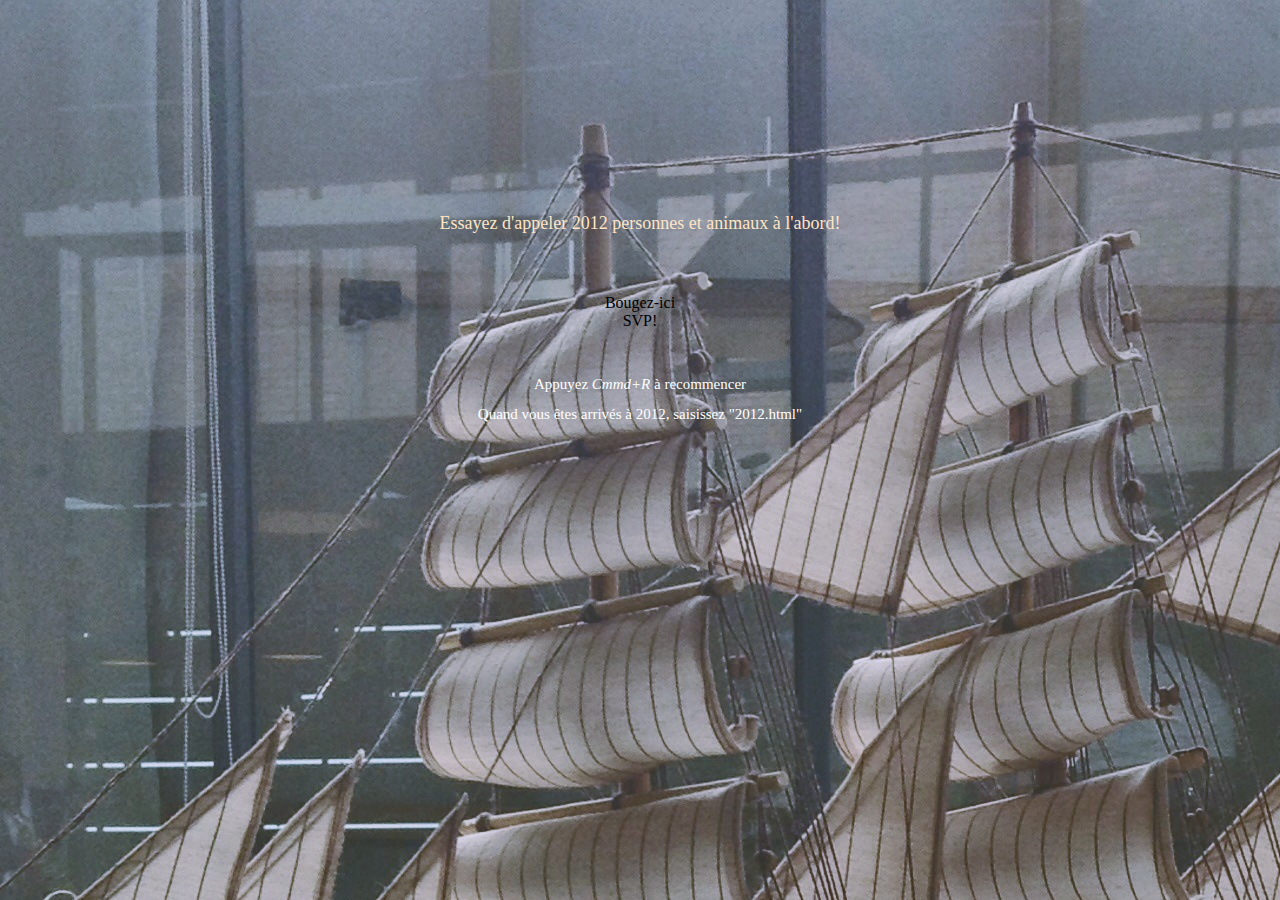
<file: noah.html>
<!doctype html>
<html>
<head> 
<meta charset="UTF-8">
    <title> NOÉ </title>
    <link rel="stylesheet" type="text/css" href="styles.css"/>
    <script type="text/javascript" src="function.js"></script>
<style class="link">
    a:link, a:visited {
        background-color: black;
        color: blanchedalmond;
        font-size: 15px;
        font-family: "Gill Sans";
        font-weight: 300;
        padding: 5px 10px;
        text-align: center;
        text-decoration: none;
        display: inline-block;
    }
    
    a:hover, a:active {
        color: lightblue;
    }
   
    </style>
    </head>
    
<body background="img/2014-03-25 103632.jpg" onload="myMoveFunction">
    <br>
    <br>
    <br>
    <br>
    <br>
    <br>
    <br>
    <br>
    <br>
    <br>
        <p class="date"> Essayez d'appeler 2012 personnes et animaux à l'abord! </p>
        <div onmousemove="myMoveFunction()" id="Counter" display="block" position="absolute" style="text-align: center" height="300px" width="500px">  
        <br>
        <p>Bougez-ici <br> <span id="Counter"> SVP! </span></p></div>
    <br>
            <p class="ClassSubHead"> Appuyez <em> Cmmd+R </em> à recommencer </p>
            <p class="ClassSubHead"> Quand vous êtes arrivés à 2012, saisissez "2012.html" </p>
   
    </body>
</html>
</file>
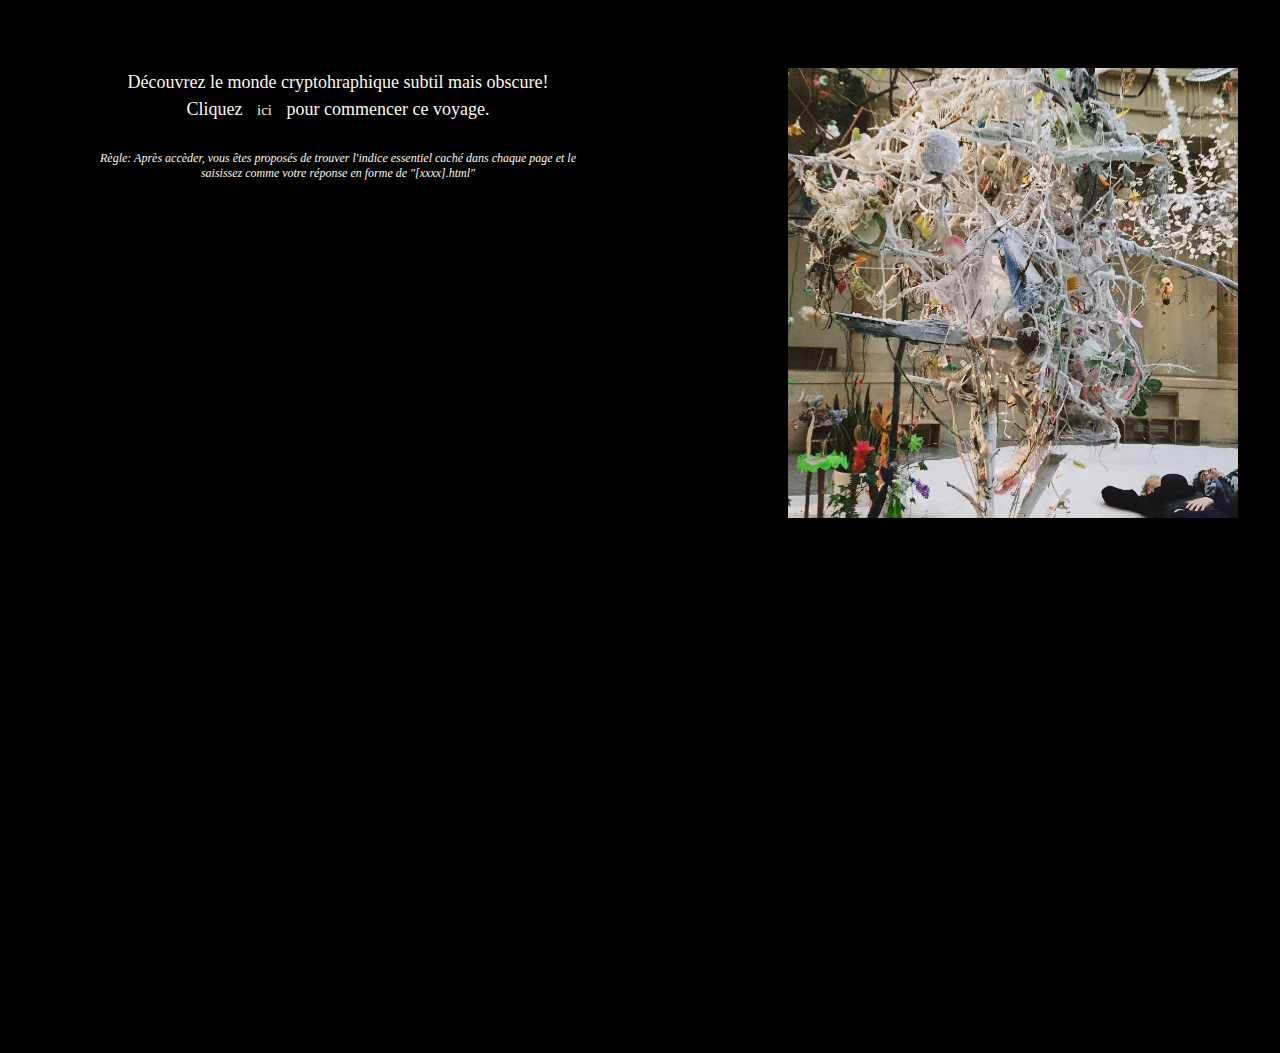
<file: portal.html>
<!doctype html>
<html>
<head> 
<meta charset="UTF-8">
    <title> Petit journal de C R Y P T O G R A M M E </title>
     <link rel="stylesheet" type="text/css" href="styles.css"/>
   
<style class="link">
    #img-container { width: 6600px; }
#img-container #text { float: left; width: 535px; }
#img-container #text p { width: 500px; }
#img-container .picture_holder { float: left; }
#img-container .picture { /* padding-top: 10px; */ }
#img-container .captioning .title { margin-top: 12px; font-weight: bold; }
#img-container .captioning .caption { }

    a:link, a:visited {
        background-color: black;
        color: blanchedalmond;
        font-size: 15px;
        font-family: "Gill Sans";
        font-weight: 300;
        padding: 5px 10px;
        text-align: center;
        text-decoration: none;
        display: inline-block;
    }
    
    .scrollable {
        border:1px solid black;
        width:600%;
        height:100%;
      }

      .items{
        width: 800px;
        border:1px solid;
      }
    
    a:hover, a:active {
        color: lightblue;
    }
    </style>
</head>

<body bgcolor="black" onload="myFunction">
    <div style="display:block;position:relative;width:6000px;height:1000px;background-color:black;">
            <div style="display:block;position:relative;height:90%;width:7%;background-color:black;border:20px;border-color: aliceblue; margin-left:1%;margin-right:1%;float:left;padding:1%;">
                <p class="ClassMain"> Découvrez le monde cryptohraphique subtil mais obscure! </p>
                <p class="ClassMain"> Cliquez <a href="001.html"> ici </a> pour commencer ce voyage. </p>
                <br> 
                <p class="ClassTips"> <em> Règle: Après accèder, vous êtes proposés de trouver l'indice essentiel caché dans chaque page et le saisissez comme votre réponse en forme de "[xxxx].html" </em></p>
            </div>
            <div style="display:block;position:relative;height:90%;width:7%;background-color:black;border:20px;border-color: aliceblue; margin-left:1%;margin-right:1%;float:left;padding:1%;">
              <img src="img/20170506.jpg" height="50%"/>
            </div>
            <div style="display:block;position:relative;height:90%;width:7%;background-color:black;border:20px;border-color: aliceblue; margin-left:1%;margin-right:1%;float:left;padding:1%;">
              <img src="img/2014-03-25%20103632.jpg" height="50%"/> 
            </div>
            <div style="display:block;position:relative;height:90%;width:7%;background-color:black;border:20px;border-color: aliceblue; margin-left:1%;margin-right:1%;float:left;padding:1%;">
              <p class="ClassMain"> Parfois, je dors dans la mer des mots (seulement quand je tiens le livre), ça me donnera plein de tranquilité avant je rapproche la fin de voyage. </p>
              <br>
                <p class="ClassMain"> Mais il y a une fois, quand mes yeux sont fermés, je désormais me suis trouvée dans les une échelle...</p>
            </div>
            <div style="display:block;position:relative;height:90%;width:7%;background-color:black;border:20px;border-color: aliceblue; margin-left:1%;margin-right:1%;float:left;padding:1%;">
                <br>
                <br>
                <br>
                <br>
                <br>
                <br>
                <br>
                <br>
                <br>
                <br>
                <br>
                <br>
                <br>
                <br>
                <br>
                <br>
                <br>
                <p class="ClassMain"> ...Il n'y avait rien que lui et moi.
                <br>
                <p class='ClassMain'> Ici, tout était en infinité, mais il me semblait de disconnection entre chacun. </p>
                <p class='ClassMain'> Car je marchais en cercles...
                </p>
            </div>
            <div style="display:block;position:relative;height:90%;width:7%;background-color:black;border:20px;border-color: aliceblue; margin-left:1%;margin-right:1%;float:left;padding:1%;">
            <p class="ClassMain"> Défiez à gauche...</p>
            </div>
            <div style="display:block;position:relative;height:90%;width:7%;background-color:black;border:20px;border-color: aliceblue; margin-left:1%;margin-right:1%;float:left;padding:1%;">
                <p class="ClassMain"> Continuez...</p>
            </div>
        <div style="display:block;position:relative;height:90%;width:7%;background-color:black;border:20px;border-color: aliceblue; margin-left:1%;margin-right:1%;float:left;padding:1%;">
            </div>
        <div style="display:block;position:relative;height:90%;width:7%;background-color:black;border:20px;border-color: aliceblue; margin-left:1%;margin-right:1%;float:left;padding:1%;">
        <br>
                <br>
                <br>
                <br>
                <br>
                <br>
                <br>
                <br>
                <br>
                <br>
                <br>
                <br>
                <br>
                <br>
                <br>
                <br>
                <br>
                <br>
                <br>
                <br>
                <br>
                <br>
                <br>
                <br>
                <br>
                <br>
                <br>
                <br>
                <br>
                <br>
                <br>
                <br>
                <br>
                <br>
                <br>
                <br>
                <br>
                <br>
                <br>
                <br>
                <br>
                <br>
                <br>
                <br>
                <br>
                <br>
                <br>
                <br>
                <br>
                <br>
                <br>
                <p class='ClassMain'> Semble-t-il que vous êtes trompés? Mais malheureusement, je dois vous informe que tout ici est VRAIMENT infini! C'est l'ESCALIER DE PENROSE en texte! Défiez vers la droite pour recommencer! </p>
        </div>
        </div>
    
    </body>
</html>
</file>
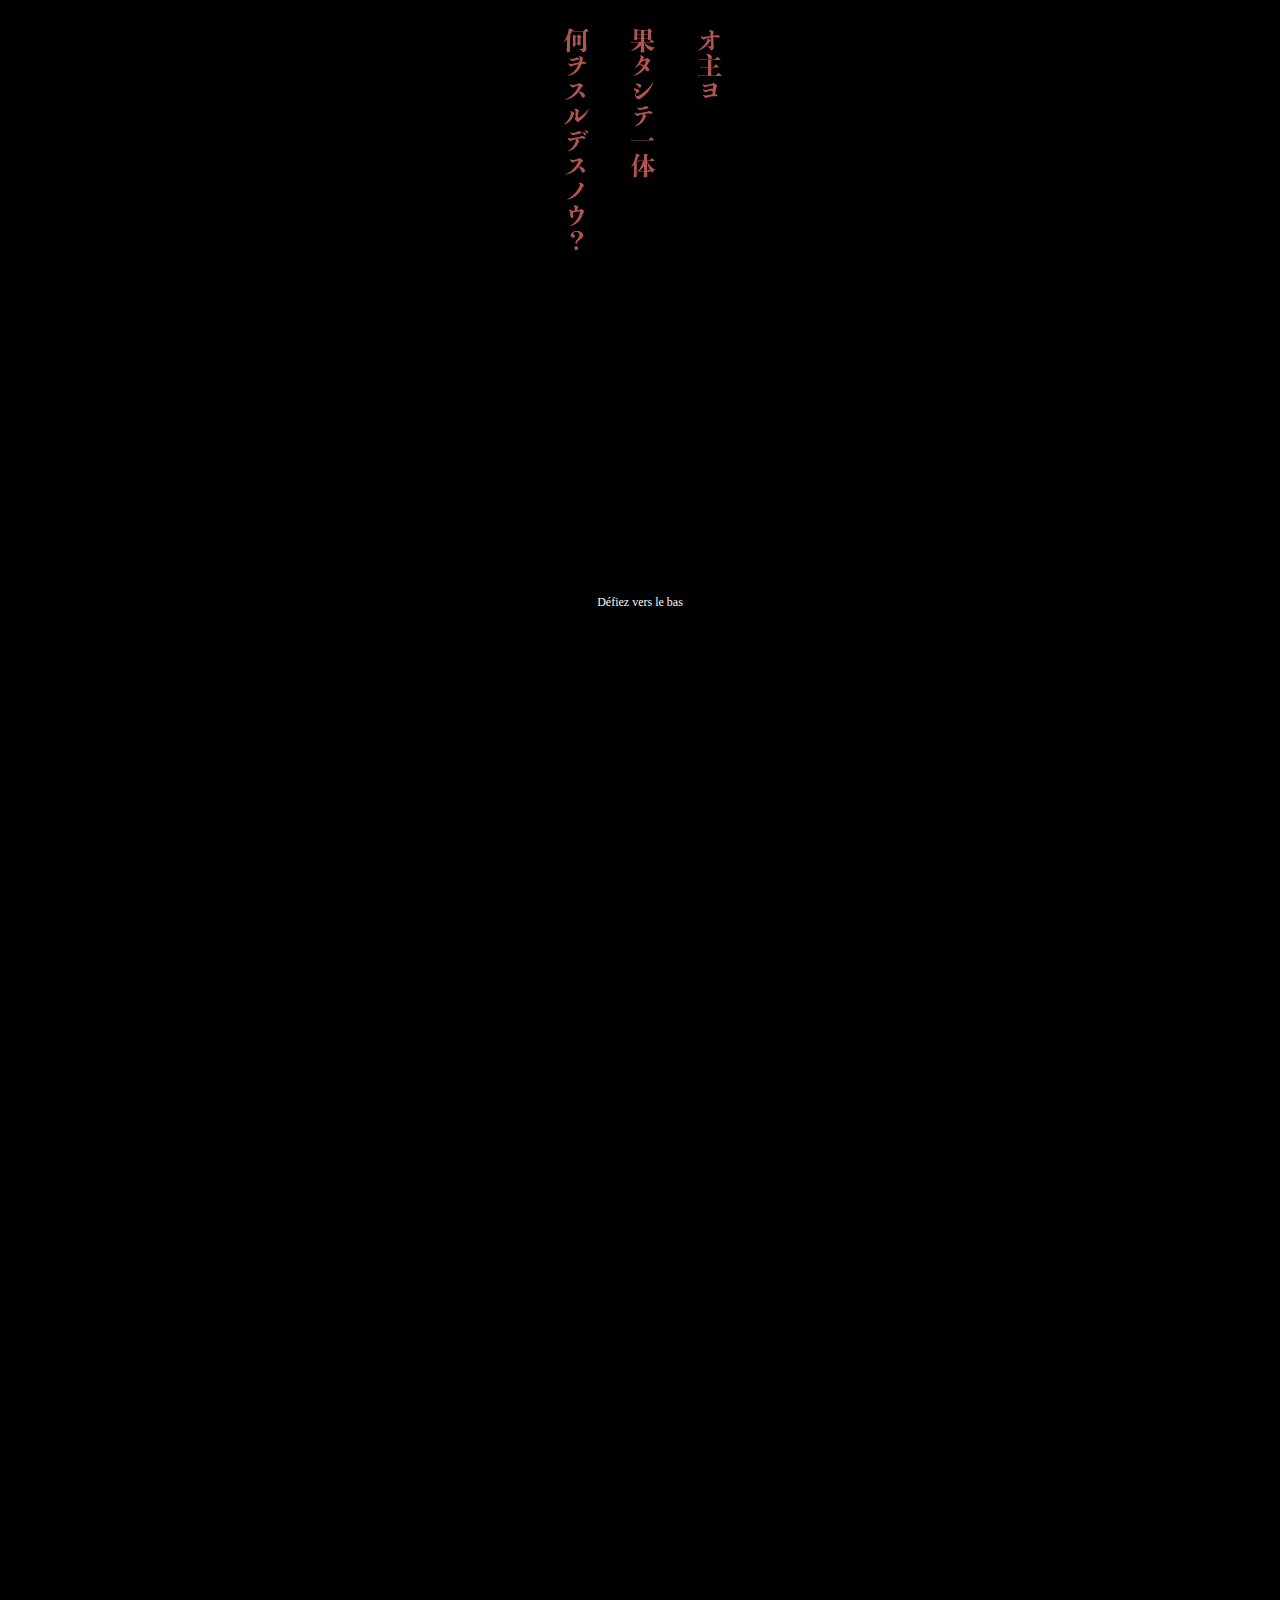
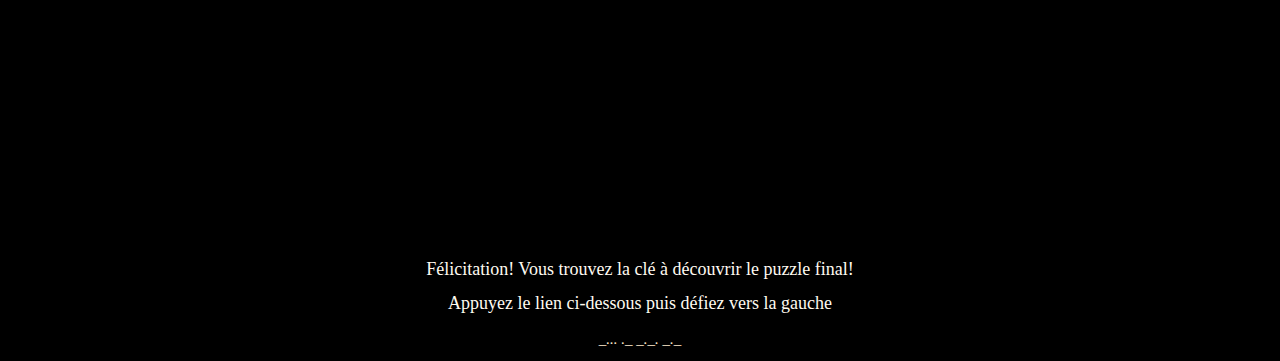
<file: tarot.html>
<!doctype html>
<html>
<head> 
<meta charset="UTF-8">
    <title> Question </title>
    <link rel="stylesheet" 
          type="text/css" href="styles.css"/>

                                                   
<style class="link">
    a:link, a:visited {
        background-color: black;
        color: blanchedalmond;
        font-size: 15px;
        font-family: "Gill Sans";
        font-weight: 300;
        padding: 5px 10px;
        text-align: center;
        text-decoration: none;
        display: inline-block;
    }
    
    a:hover, a:active {
        color: lightblue;
    }
    </style>
    </head>
    
<body bgcolor="black">
 <img src="img/onushi-1.png" onmouseover='src="img/kodae-1.png"'/>

<br>
    <p class="ClassTips"><b>Défiez vers le bas </b></p>
    <br>
    <br>
    <br>
    <br>
    <br>
    <br>
    <br>
    <br>
    <br>
    <br>
    <br>
    <br>
    <br>
    <br>
    <br>
    <br>
    <br>
    <br>
    <br>
    <br>
    <br>
    <br>
    <br>
    <br>
    <br>
    <br>
    <br>
    <br>
    <br>
    <br>
    <br>
    <br>
    <br>
    <br>
    <br>
    <br>
    <br>
    <br>
    <br>
    <br>
    <br>
    <br>
    <br>
    <br>
    <br>
    <br>
    <br>
    <br>
    <br>
    <br>
     <br>
    <br>
    <br>
    <br>
    <br>
    <br>
    <br>
    <br>
    <br>
    <br>
    <br>
    <br>
    <br>
    <br>
    <br>
    <br>
    <br>
    <br>
    <p class="ClassMain">Félicitation! Vous trouvez la clé à découvrir le puzzle final! </p>
    <p class="ClassMain"> Appuyez le lien ci-dessous puis défiez vers la gauche</p>

    <div style="text-align:center" > 
       <a href="portal.html"> 
            <em> _... ._ _._. _._ </em> </a>  
    </div>
    </body>
</html>
</file>
<file: styles.css>
@charset "UTF-8";
/* CSS Document */

.imgClass{
    top: 30%;
    left: calc(50% - 250px);
    position: relative;
}
.imgClass2{
    top:30%;
    left: calc(50% - 310px);
    position:relative;
}
.date{
    position: relative;
    text-align: center;
    font-size: 18px;
    font-weight: 500;
    font-family: "Gill Sans";
    color: bisque;
    margin: 2% 1%;
    z-index: 2;
}
.Class1{
    position: relative;
    text-align: justify;
    font-size: 15px;
    font-weight: 200;
    font-family: "Gill Sans";
    color: floralwhite;
    margin: 1% calc(50% - 250px);
}
.ClassTips{
    position: relative;
    text-align: center;
    font-size: 12px;
    font-weight:200;
    font-family: "Gill Sans";
    color: floralwhite;
    margin: 1% calc(50% - 250px);
}
.ClassMain{
    position:relative;
    text-align: center;
    font-size: 18px;
    font-weight:400;
    font-family: "Gill Sans";
    color: floralwhite;
    margin: 1% calc(50% - 250px);
}
.ClassHeader{
    position:relative;
    text-align: center;
    font-size: 36px;
    font-weight:200;
    font-family: "Gill Sans";
    color:white;
    margin: 1% calc(50% - 250px);
}
.ClassSubHead{
    position:relative;
    text-align: center;
    font-size: 15px;
    font-weight:100;
    font-family: "Gill Sans";
    color: white;
    margin: 1% calc(50% - 250px);
}
embed:focus { 
    outline: none;
}
.Counter{
    position: relative;
    width: 500px;
    height: 500px;
    border: 1px;
    margin: 10px;
    float: center;
    padding: 30px;
    text-align: center; 
    font-size: 18px;
    font-weight:400;
    font-family: "Gill Sans";
    color: floralwhite;
}
</file>
